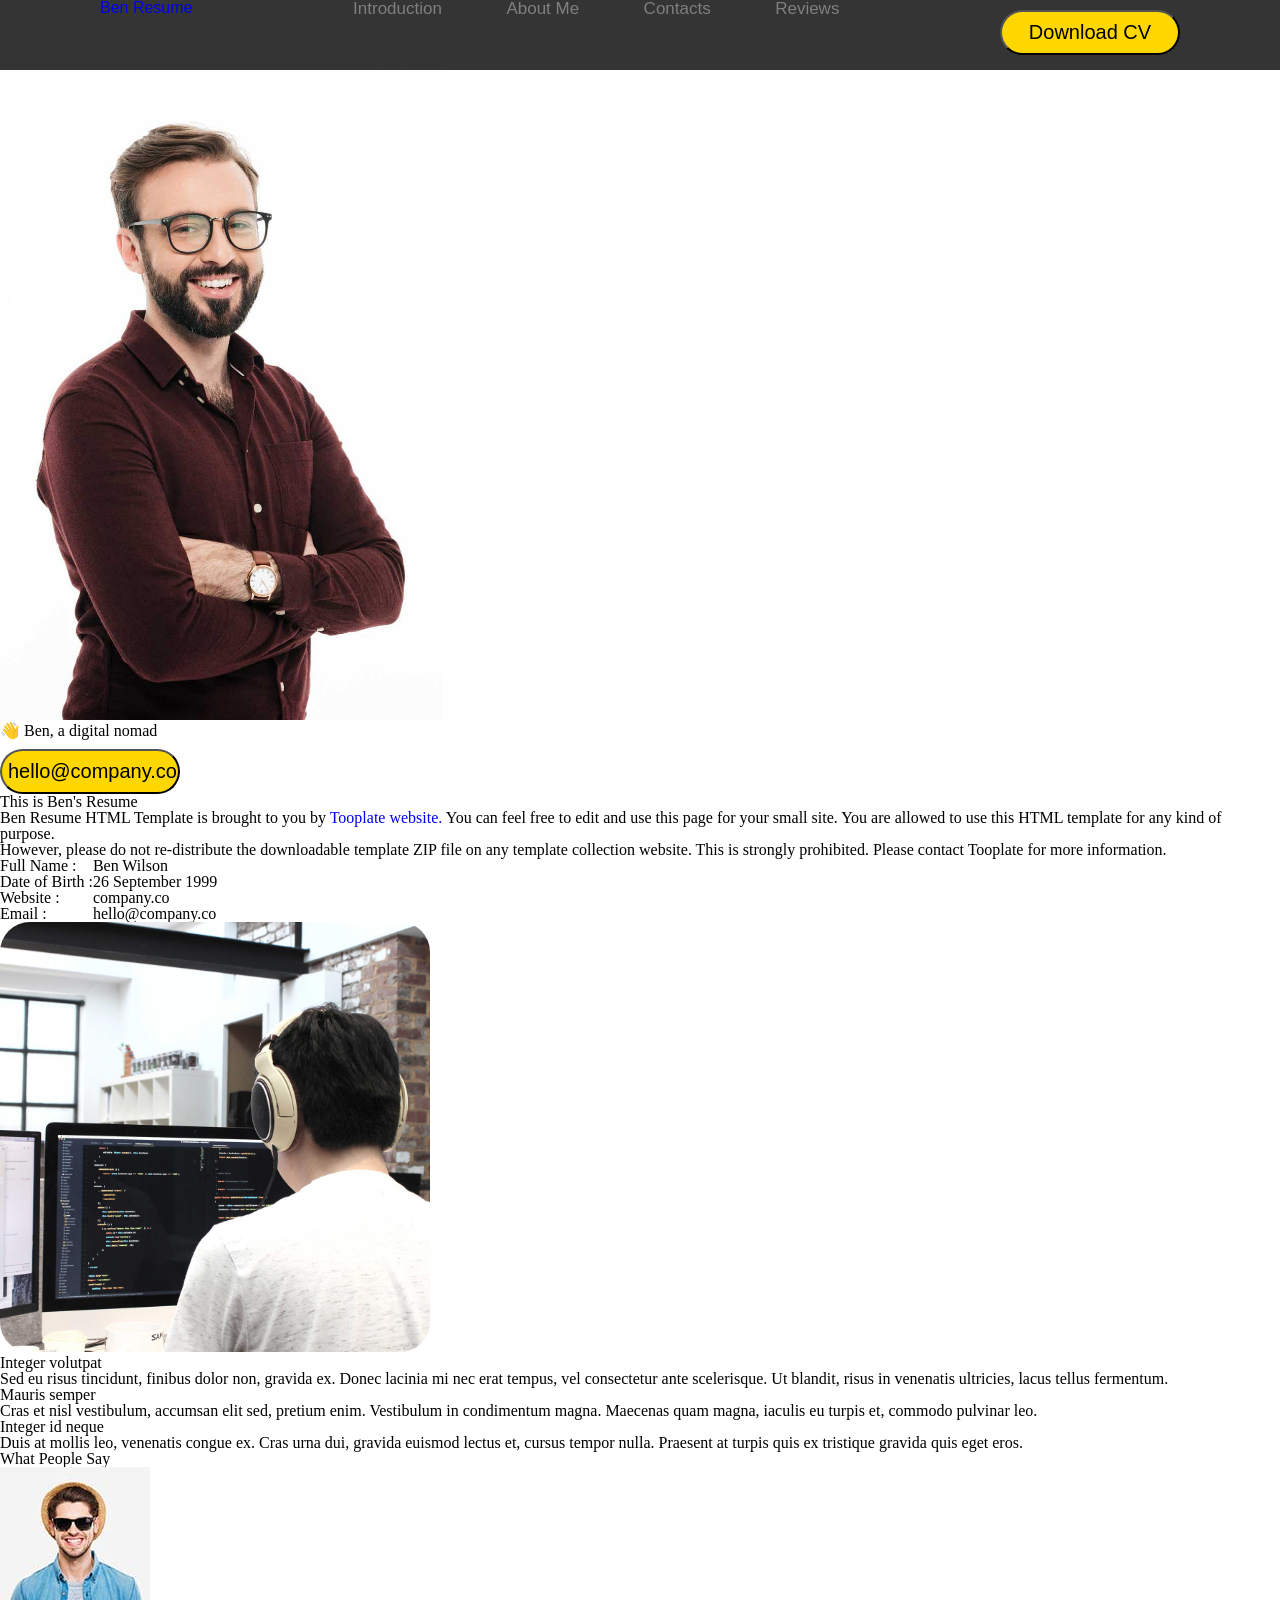
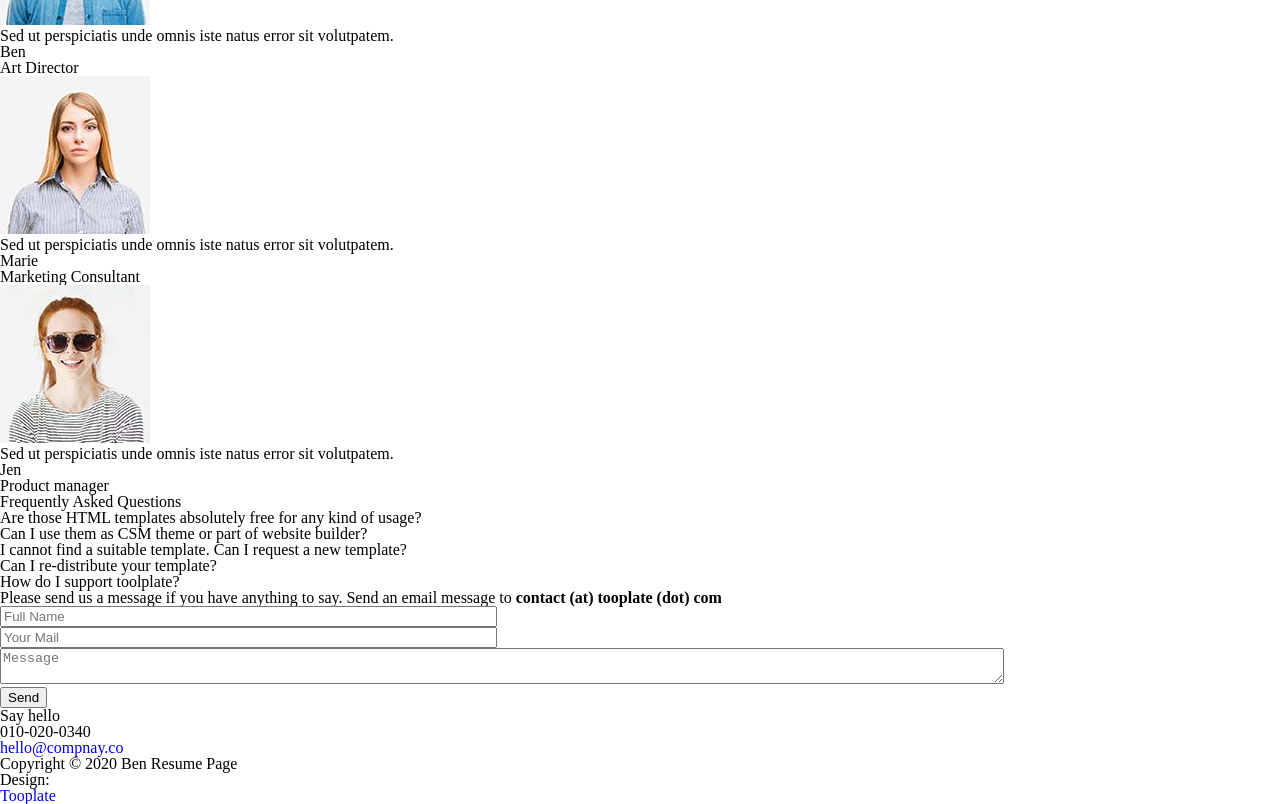
<file: index (1).html>
<!DOCTYPE html>

<head>
    <link rel="stylesheet" href="./resetcss.css" />
    <link rel="stylesheet" href="./style.css" />
    <meta charset="UTF-8" />
</head>

<body>
    <header class="header">
        <div class="logo"><a href="#">Ben Resume</a></div>
        <div class="menu-items">
            <nav class="menu">
                <ul style="list-style-type: none">
                    <li class="list">
                        <a class="item" href="introduction#">Introduction</a>
                    </li>
                    <li class="list"><a class="item" href="#aboutme">About Me</a></li>
                    <li class="list"><a class="item" href="contacts#">Contacts</a></li>
                    <li class="list"><a class="item" href="reviews#">Reviews</a></li>
                </ul>
            </nav>
        </div>
        <div class="download">
            <button class="header_button">Download CV</button>
        </div>
    </header>
    <main>
        <div class="banner">
            <div class="image">
                <img src="./image/ben.jpg" alt="ben" height="650px" />
            </div>
            <div class="side-content">
                <div class="intro-text">
                    <p>&#128075; Ben, a digital nomad</p>
                    <h2></h2>
                </div>
                <div class="email">
                    <a href="hello#"><button class="btn">hello@company.co</button></a>
                </div>
            </div>
        </div>

        <div class="aboutme" id="aboutme">
            <div class="resume">
                <div class="content">
                    <div class="title">
                    This is Ben's Resume
                    </div>
                    <div class="para">
                        <p>
                            Ben Resume HTML Template is brought to you by <a href="#">Tooplate website.</a>
                            You can feel free to edit and use this page for your small site.
                            You are allowed to use this HTML template for any kind of purpose.
                        </p>
                    </div>
                    <div class="para">
                        <p>
                            However, please do not re-distribute the downloadable template ZIP
                            file on any template collection website. This is strongly
                            prohibited. Please contact Tooplate for more information.
                        </p>
                    </div>
                    <div class="details">
                        <table class="biodata">
                            <tr>
                                <td id="key"> Full Name :</td><td id="value">Ben Wilson</td>
                            </tr>
                            <tr>
                                <td id="key"> Date of Birth :</td><td id="value">26 September 1999</td>
                            </tr>
                            <tr>
                                <td id="key"> Website :</td><td id="value">company.co</td>
                            </tr>
                            <tr>
                                <td id="key"> Email :</td><td id="value">hello@company.co</td>
                            </tr>
                        </table>
                    </div>
                </div>
                <div class="img">
                    <img src=".\image\true-agency.jpg" alt="agency image" height="430px" style="border-radius: 30px" />
                </div>
            </div>
            <div class="foreign">
                <div class="col1">
                    <h3>Integer volutpat</h3>
                    <p>
                        Sed eu risus tincidunt, finibus dolor non, gravida ex. Donec lacinia
                        mi nec erat tempus, vel consectetur ante scelerisque. Ut blandit,
                        risus in venenatis ultricies, lacus tellus fermentum.
                    </p>
                </div>
                <div class="col1">
                    <h3>Mauris semper</h3>
                    <p>
                        Cras et nisl vestibulum, accumsan elit sed, pretium enim. Vestibulum
                        in condimentum magna. Maecenas quam magna, iaculis eu turpis et,
                        commodo pulvinar leo.
                    </p>
                </div>
                <div class="col1">
                    <h3>Integer id neque</h3>
                    <p>
                        Duis at mollis leo, venenatis congue ex. Cras urna dui, gravida
                        euismod lectus et, cursus tempor nulla. Praesent at turpis quis ex
                        tristique gravida quis eget eros.
                    </p>
                </div>
            </div>
        </div>

        <div class="review-section">
            <div class="heading">
                <h3>What People Say</h3>
            </div>
            <div class="people">
                <div class="review-col">
                    <img src="./image/benArt.jpg" alt="jen">
                    <div class=review>
                        <div class="review-content">
                            <p>Sed ut perspiciatis unde omnis iste natus error sit volutpatem.</p>
                        </div>
                        <div class="signature">
                            <h3>Ben</h3>
                            <p>Art Director</p>
                        </div>
                    </div>
                </div>
                <div class="review-col">
                    <img src="./image/testimonial-image02.jpg" alt="jen">
                    <div class=review>
                        <div class="review-content">
                            <p>Sed ut perspiciatis unde omnis iste natus error sit volutpatem.</p>
                        </div>
                        <div class="signature">
                            <h3>Marie</h3>
                            <p>Marketing Consultant</p>
                        </div>
                    </div>
                </div>
                <div class="review-col">
                    <img src="./image/jen.jpg" alt="jen">
                    <div class=review>
                        <div class="review-content">
                            <p>Sed ut perspiciatis unde omnis iste natus error sit volutpatem.</p>
                        </div>
                        <div class="signature">
                            <h3>Jen</h3>
                            <p>Product manager</p>
                        </div>
                    </div>
                </div>
            </div>
        </div>
        <div class="faq-section">
            <div class="faq-heading">
                <h3>Frequently Asked Questions</h3>
            </div>
            <div class="faq">
                <div class="questions">
                    <div>Are those HTML templates absolutely free for any kind of usage?</div>
                    <div>Can I use them as CSM theme or part of website builder?</div>
                    <div>I cannot find a suitable template. Can I request a new template?</div>
                    <div>Can I re-distribute your template?</div>
                    <div>How do I support toolplate?</div>
                </div>
                <p>
                    Please send us a message if you have anything to say. 
                    Send an email message to <b style="font-weight: 700">contact (at) tooplate (dot) com</b>
                </p>
            </div>
        </div>
    </main>
    <footer>
        <form>
            <div><input type="text" placeholder="Full Name" size=60></div>
            <div><input type="email" placeholder="Your Mail" size=60></div>
            <div><textarea type="text-area" placeholder="Message" style="width: 78%;"></textarea></div>
            <div><input type="submit" value="Send"></div>
        </form>
        <div class="contact">
            <div id="hello"><p>Say hello</p></div>
            <div id="number"><p>010-020-0340</p></div>
            <div id="mail-link"><a href="#">hello@compnay.co</a></div>
            <div id="copyright"><p>Copyright © 2020 Ben Resume Page</p></div>
            <div id="design"><p>Design: </p><a href="#">Tooplate</a></div>
        </div>
    </footer>
</body>
</file>
<file: style.css>
.header{
    display:flex;
    background-color: rgb(53, 52, 52);
    height: 70px;
    justify-content: space-between;
    padding : 0 100px 0 100px;
    font-family:-apple-system, BlinkMacSystemFont, 'Segoe UI', Roboto, Oxygen, Ubuntu, Cantarell, 'Open Sans', 'Helvetica Neue', sans-serif;
}

.header>a{
    color:white;
    font-size: 38px;
    transition-duration: 0.9s;
}
.header>a:hover{
    color: black;
}
.list{
    display: inline-flex;
    font-size: 17px;
    padding: 0 30px 0 30px;
}

li>a{
    color: rgb(128, 126, 126);
    transition-duration: 1s;
    /* transition-property: all; */
    
}

li>a:hover{
    border-bottom: gold 1.5px solid ;
}

a{
    text-decoration: none;
}

button{
    border-radius: 30px;
    color:black;
    background-color: gold;
    height: 45px;
    margin-top: 10px; 
    font-size: 20px;
    width: 180px;
}

button:hover{
    background-color: black;
    color:white;
    cursor: pointer;;
}
</file>
<file: resetcss.css>
/* http://meyerweb.com/eric/tools/css/reset/ 
   v2.0 | 20110126
   License: none (public domain)
*/

html, body, div, span, applet, object, iframe,
h1,h2,h3,h4, h5, h6,p, blockquote, pre,
a, abbr, acronym, address, big, cite, code,
del, dfn, em, img, ins, kbd, q, s, samp,
small, strike, strong, sub, sup, tt, var,
b, u, i, center,
dl, dt, dd, ol, ul, li,
fieldset, form, label, legend,
table,caption, tbody, tfoot, thead, tr, th, td,
article, aside, canvas, details, embed, 
figure, figcaption, footer, header, hgroup, 
menu, nav, output, ruby, section, summary,
time, mark, audio, video {
	margin: 0;
	padding: 0;
	border: 0;
	font-size: 100%;
	font: inherit;
	vertical-align: baseline;
}
/* HTML5 display-role reset for older browsers */
article, aside, details, figcaption, figure, 
footer, header, hgroup, menu, nav, section {
	display: block;
}
body {
	line-height: 1;
}
ol, ul {
	list-style: none;
}
blockquote, q {
	quotes: none;
}
blockquote:before, blockquote:after,
q:before, q:after {
	content: '';
	content: none;
}
table {
	border-collapse: collapse;
	border-spacing: 0;
}
</file>
